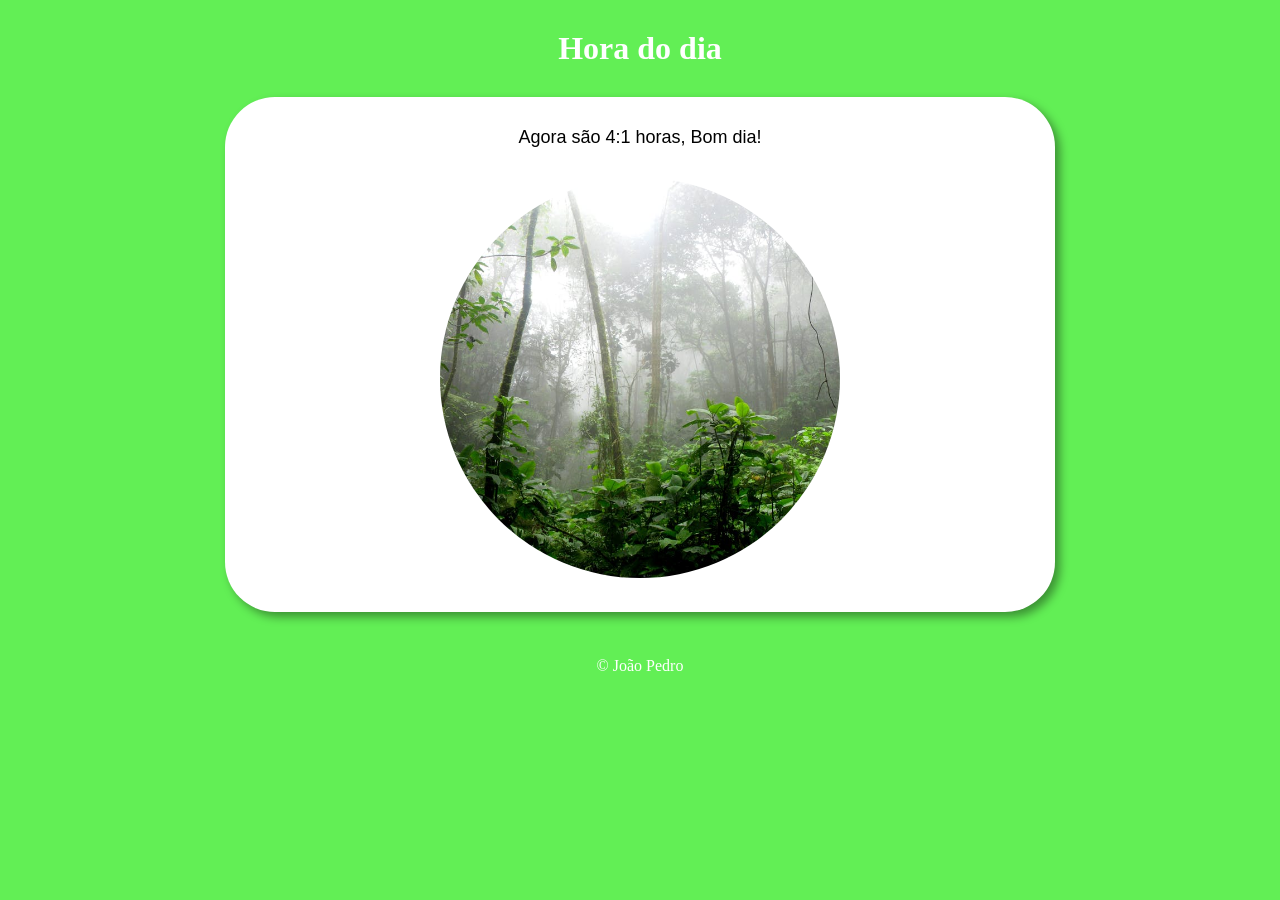
<file: projetos_independentes/projeto_horas/index.html>
<!DOCTYPE html>
<html lang="pt-BR">
<head>
    <meta charset="UTF-8">
    <meta name="viewport" content="width=device-width, initial-scale=1.0">
    <title>Horas</title>
    <link rel="stylesheet" href="style.css">
</head>
<body onload="carregar()">
    <header>
        <h1>Hora do dia</h1>
    </header>

    <section>
        <div id="msg">
        </div>
        <div>
            <img id="foto" src="imagens/manha.jpg" alt="Foto do dia">
        </div>

    </section>

    <footer>
        <p>&copy; João Pedro</p>
    </footer>

    <script src="script.js"></script>
    
</body>
</html>
</file>
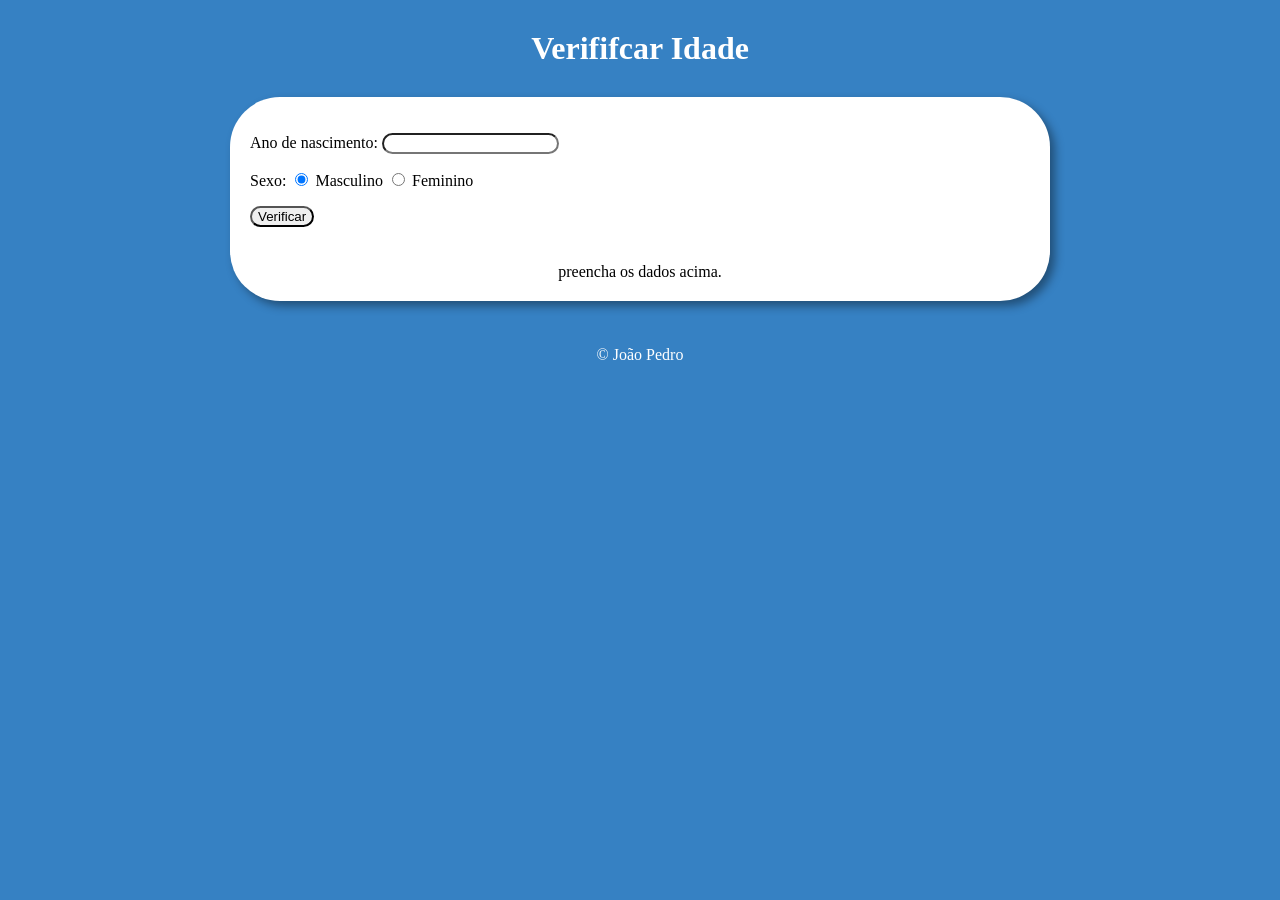
<file: projetos_independentes/projeto_verificador_idade/index.html>
<!DOCTYPE html>
<html lang="pt-BR">
<head>
    <meta charset="UTF-8">
    <meta name="viewport" content="width=device-width, initial-scale=1.0">
    <title>Verificador de idade</title>
    <link rel="stylesheet" href="style.css">
</head>
<body>

    <header>    
        <h1>Verififcar Idade</h1>
    </header>

    <section>
        <div>
            <p>
                Ano de nascimento: 
                <input type="number" name="txtano" id="txtano" min="0">
            </p>
            <p>
                Sexo:
                <input type="radio" name="radsex" id="mas" checked> 
                <label for="mas">Masculino</label>
                <input type="radio" name="radsex" id="fem"> 
                <label for="fem">Feminino</label>  
            </p>
            <p>
                <input type="button" value="Verificar" id="botao_verificar" onclick="verificar()">
            </p>
        </div>
            
        <div id="res">
            preencha os dados acima.
        </div>

    </section>

    <footer>
        <p>&copy; João Pedro</p>
    </footer>

    <script src="script.js"></script>

</body>
</file>
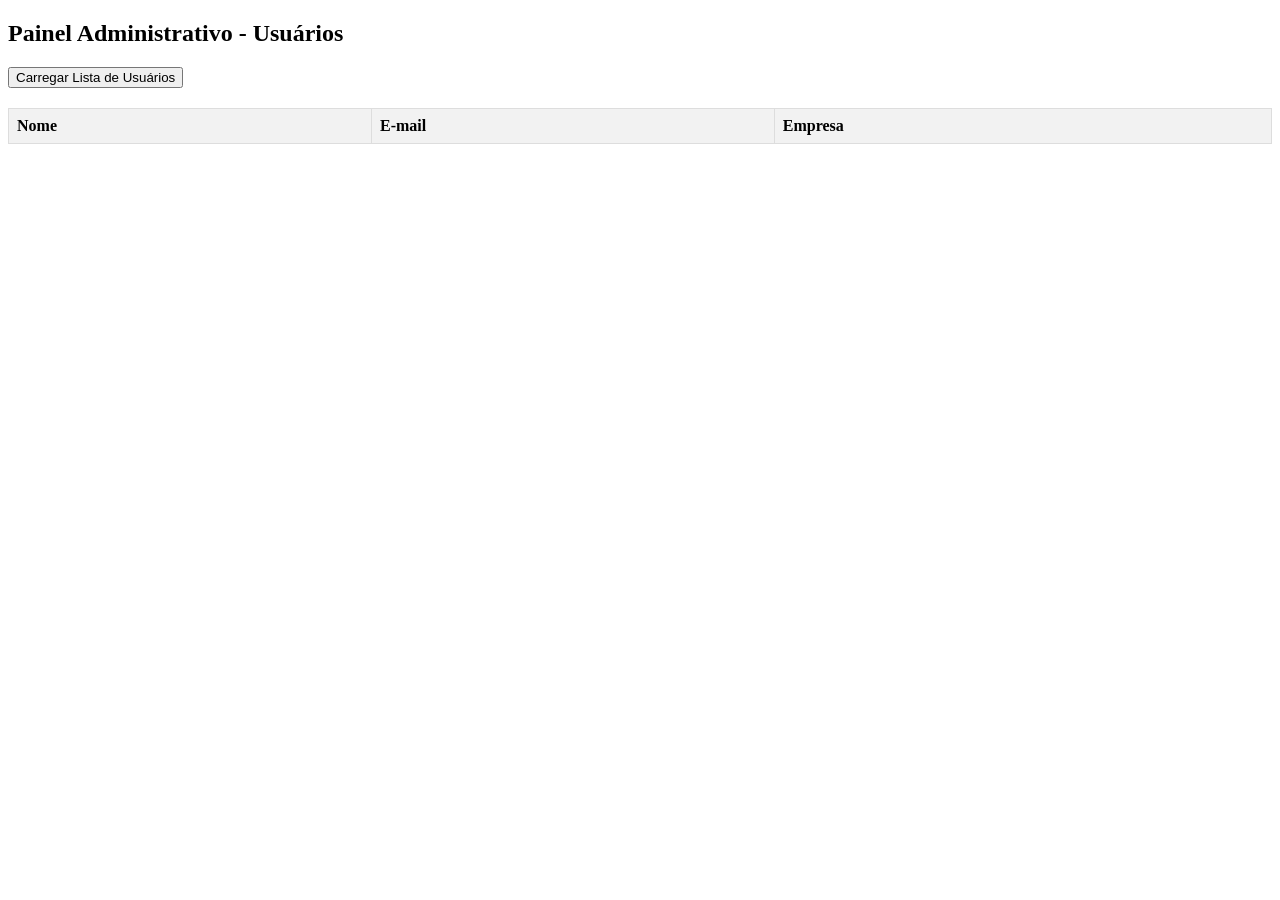
<file: projetos_independentes/projeto_tabela_dinamica_usuario/tabela_dinamica_usuario.html>
<!DOCTYPE html>
<html lang="pt-Br">
<head>
    <meta charset="UTF-8">
    <meta name="viewport" content="width=device-width, initial-scale=1.0">
    <title>Exercício AJAX - Tabela</title>
    <script src="https://code.jquery.com/jquery-3.7.1.min.js"></script>
    <style> 
        table { width: 100%; border-collapse: collapse; margin-top: 20px; }
        th, td { border: 1px solid #ddd; padding: 8px; text-align: left; }
        th { background-color: #f2f2f2; }
    </style>
</head>
<body>

    <h2>Painel Administrativo - Usuários</h2>
    <button id="btn_listar">Carregar Lista de Usuários</button>

    <table>
        <thead>
            <tr>
                <th>Nome</th>
                <th>E-mail</th>
                <th>Empresa</th>
            </tr>
        </thead>
        <tbody id="corpo_tabela">
            
        </tbody>
    </table>

    <script>
        $(function() {
            $("#btn_listar").click(function () {

                $.ajax({
                    url:"https://jsonplaceholder.typicode.com/users",
                    type:"GET",
                    dataType:"json",
                    
                    success: function (retorno) {
                        $("#corpo_tabela").empty();
                        
                        for (let i = 0; i < retorno.length; i++) {
                            const usuario = retorno[i];
                            let linha = "<tr>" +
                                        "<td>" + usuario.name + "</td>" +
                                        "<td>" + usuario.email + "</td>" +
                                        "<td>" + usuario.company.name + "</td>" +
                                        "</tr>";
                            $("#corpo_tabela").append(linha);
                        }  
                    },
                    error: function (retorno) {
                        window.alert("Erro de requisição.");
                    }
                })

            });
        });
    </script>

</body>
</html>
</file>
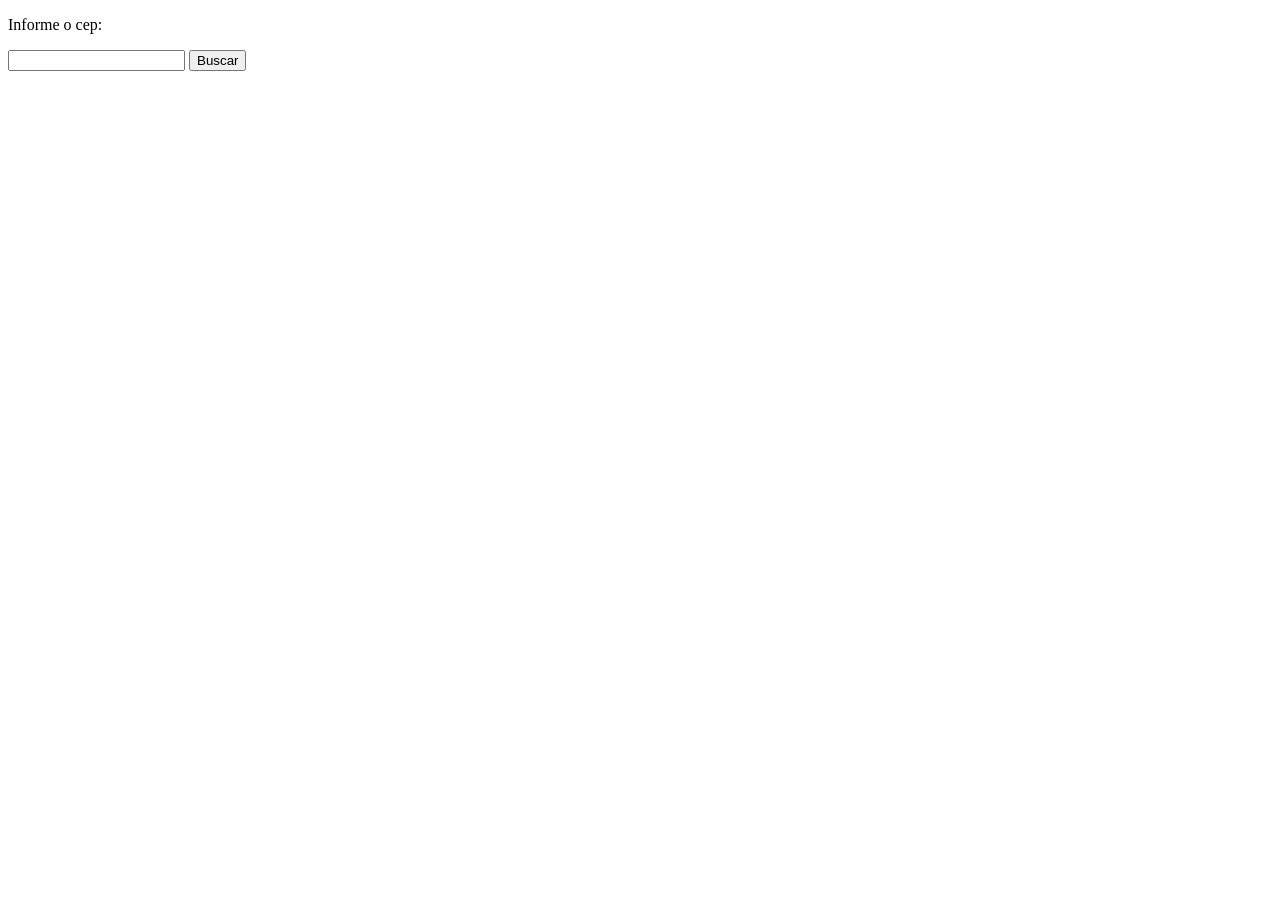
<file: faculdade/desenvolvimento_web/exercicios/ajaxClienteViaCep.html>
<!--
O serviço ViaCep (https://viacep.com.br/) é um serviço gratuito pela internet para consulta de dados de endereçamento.

P.ex., o CEP da faculdade (21311-281) pode ser consultado com a requisição:

https://viacep.com.br/ws/21311281/json/

e retorna:

{
  "cep": "21311-281",
  "logradouro": "Rua Clarimundo de Melo",
  "complemento": "de 815 a 1039 - lado ímpar",
  "bairro": "Quintino Bocaiúva",
  "localidade": "Rio de Janeiro",
  "uf": "RJ",
  "ibge": "3304557",
  "gia": "",
  "ddd": "21",
  "siafi": "6001"
}
Faça um tela HTML que, dado um CEP, informe o logradouro, a localidade e a UF.

Use AJAX para consulta o web service.
-->

<!DOCTYPE html>
<html lang="pt-Br">
<head>
    <meta charset="UTF-8">
    <meta name="viewport" content="width=device-width, initial-scale=1.0">
    <title>Buscar logradouro</title>
    <script src="https://code.jquery.com/jquery-3.7.1.min.js"></script>
</head>
<body>

    <p>Informe o cep:</p>
    <input type="text" id="txt_cep">
    <button id="btn_buscar">Buscar</button>

    <p id="resultado"></p>

    <script>
        $(function() {
            
            $("#btn_buscar").click(function () {
                
                var cep = $("#txt_cep").val();

                $.ajax({
                    url: "https://viacep.com.br/ws/"+ cep +"/json/",
                    type: "GET",
                    dataType: "json",

                    success: function (retorno) {
                        if(!retorno.erro)
                            $("#resultado").html(
                                "Logradouro: " + retorno.logradouro + "<br>" +
                                "Localidade: " + retorno.localidade + "<br>" +
                                "UF: " + retorno.uf
                            );
                        else{
                            window.alert("Insira um cep válido.");
                        }
                        $('#txt_cep').val('').focus();
                    },

                    error: function () {
                        window.alert("Ocorreu um erro de requisição.");
                    },

                })

            })

        })
    </script>

</body>
</html>
</file>
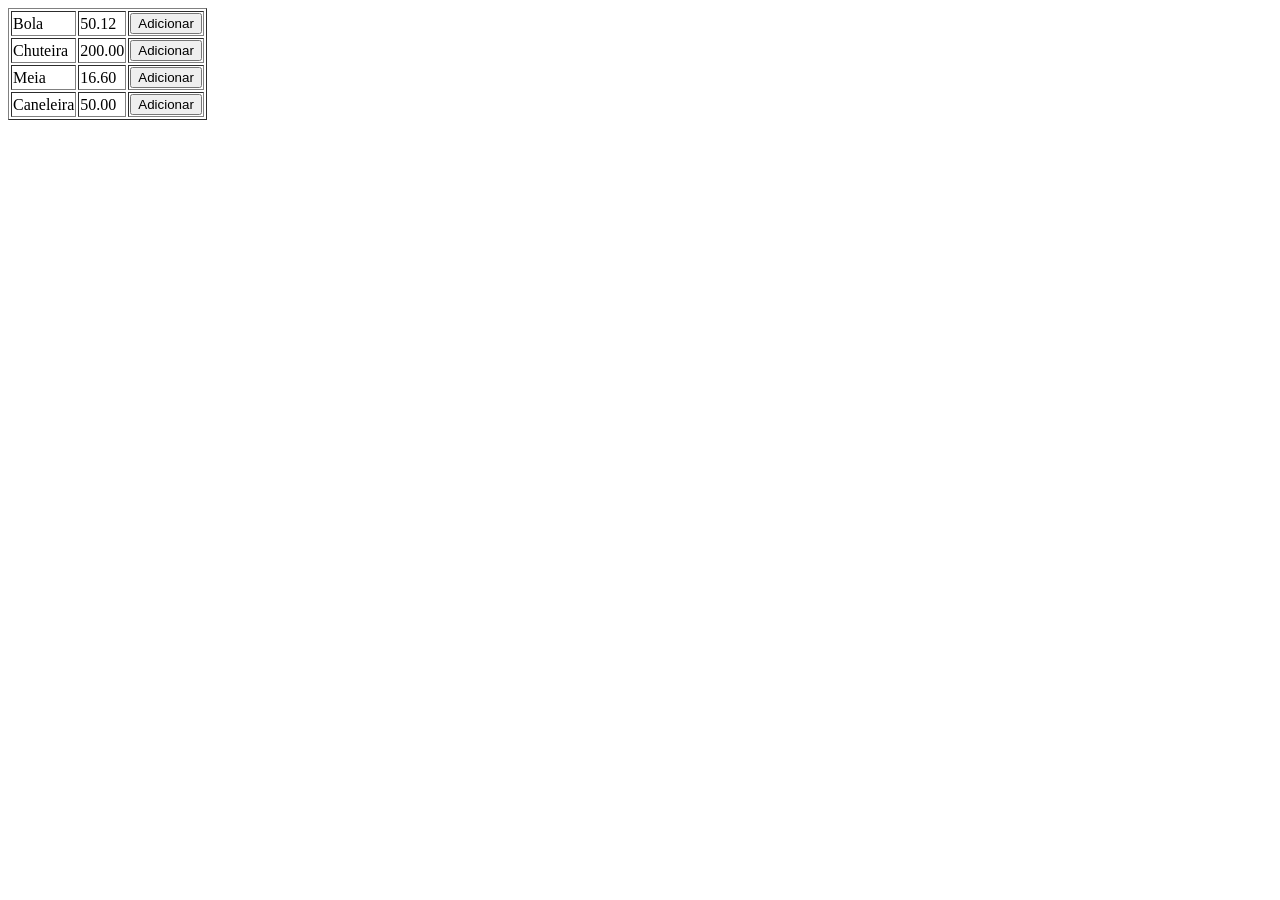
<file: faculdade/desenvolvimento_web/exercicios/carrinhoExibido.html>
<!DOCTYPE html>
<html>
  <head>
    <meta charset="utf-8">
    <title>Carrinho de Compras</title>
  </head>
  <body>

      <table border="1" id="produtos">
      </table>

      <div id="resumo"></div>

      <script type="text/javascript">

      function Produto(id, descricao, preco) {
        this.id = id;
        this.descricao = descricao;
        this.preco = preco;
        this.getDescricao = function() {
          return this.descricao;
        };
        this.getPreco = function() {
          return this.preco;
        };
        this.getId = function() {
          return this.id;
        };
      }

      function Item(produto, quantidade) {
        this.produto = produto;
        this.quantidade = quantidade;
        this.calcularTotalItem = function() {
            return this.produto.getPreco() * this.quantidade;
        };
      }

      function Carrinho() {
        this.itens = [];
        this.adicionar = function(item) {
          var encontrado = false;
          for (var i = 0; i < this.itens.length; i++) {
            if (this.itens[i].produto.getId() === item.produto.getId()) {
              this.itens[i].quantidade += item.quantidade;
              encontrado = true;
              break;
            }
          }
          
          if (!encontrado) {
            this.itens.push(item);
          }

          var resumo = document.querySelector("#resumo");
          var conteudo = "<h3>Produtos na Cesta:</h3><ul>";
          for (var j = 0; j < this.itens.length; j++) {
            conteudo += "<li>" + this.itens[j].produto.getDescricao() + " - Quantidade: " + this.itens[j].quantidade + "</li>";
          }
          conteudo += "</ul><strong>Valor total = " + this.getValorTotal().toFixed(2) + "</strong>";
          resumo.innerHTML = conteudo;
        };
        
        this.getValorTotal = function() {
          var total = 0.0;
          for(var i=0; i < this.itens.length; i++) {
            var item = this.itens[i];
            total += item.calcularTotalItem();
          }
          return total;
        };
      }

      function criarProdutos() {
        var produtos = [];
        produtos.push(new Produto(1, "Bola", 50.12));
        produtos.push(new Produto(2, "Chuteira", 200.0));
        produtos.push(new Produto(3, "Meia", 16.60));
        produtos.push(new Produto(4, "Caneleira", 50.00));
        return produtos;
      }

      var produtos = criarProdutos();
      var carrinho = new Carrinho();

      function adicionarAoCesto(idProduto) {
        var qtdString = prompt("Informe a quantidade a adicionar na cesta:", "1");
        
        if (qtdString === null || qtdString.trim() === "") {
          return;
        }
        
        var qtd = parseInt(qtdString);
        
        if (isNaN(qtd) || qtd <= 0) {
          alert("Quantidade inválida.");
          return;
        }

        var regexpId = /produto(\d)+/;
        var tokens = regexpId.exec(idProduto);
        var id = parseInt(tokens[1]);

        for(var i=0; i < produtos.length; i++) {
          var produto = produtos[i];
          if(produto.getId() === id) {
            carrinho.adicionar(new Item(produto, qtd));
            return;
          }
        }
        alert("produto nao identificado");
      }

      function desenharProdutos(produtos) {
        var tabela = document.querySelector("#produtos");
        for(var i=0; i < produtos.length; i++) {
          var produto = produtos[i];
          var linha = document.createElement("tr");

          var celulaDescricao = document.createElement("td");
          var textoDescricao = document.createTextNode(produto.descricao);
          celulaDescricao.appendChild(textoDescricao);
          linha.appendChild(celulaDescricao);

          var celulaPreco = document.createElement("td");
          var textoPreco = document.createTextNode(produto.preco.toFixed(2));
          celulaPreco.appendChild(textoPreco);
          linha.appendChild(celulaPreco);

          var celulaAdicionar = document.createElement("td");
          var botao = document.createElement("button");
          var textoBotao = document.createTextNode("Adicionar");
          botao.setAttribute("id", "produto" + produto.getId());
          botao.appendChild(textoBotao);
          botao.onclick = function() {
            adicionarAoCesto(this.id);
          };
          celulaAdicionar.appendChild(botao);
          linha.appendChild(celulaAdicionar);

          tabela.appendChild(linha);
        }
      }

      desenharProdutos(produtos);
      </script>
  </body>
</html>
</file>
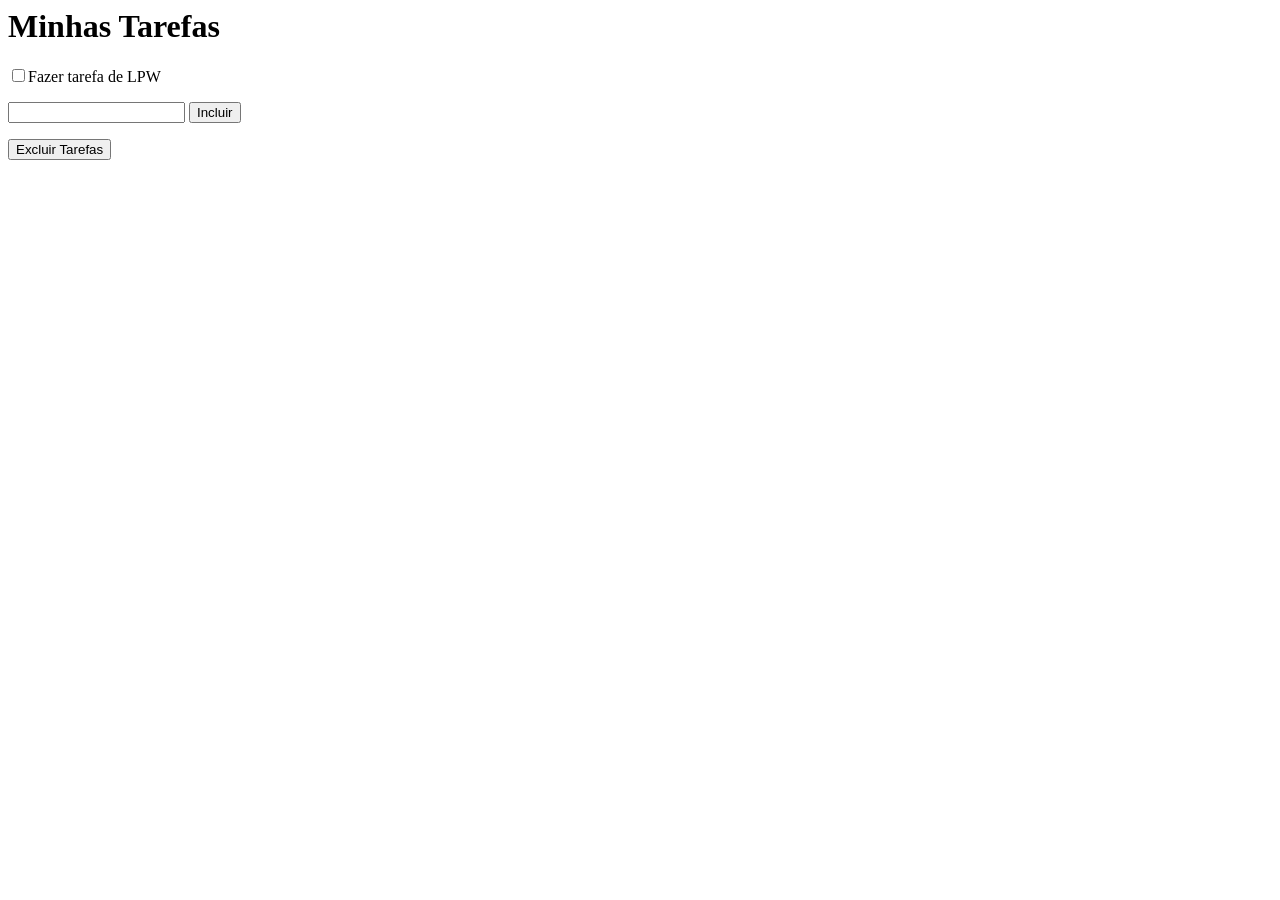
<file: faculdade/desenvolvimento_web/exercicios/jQueryMinhasTarefas.html>
<!--

Implemente usando JQuery as funcionalidades de adicionar tarefa e excluir tarefas.

Pegue o código inicial em 

https://bitbucket.org/mbelo/labjs/src/inicial/jquery_tarefas.html

e modifique apenas a tag script, já indicada no código.

-->

<html>
<head>
	<meta charset="utf-8" />
	<title>Minha Lista de Tarefas</title>
	<script src="https://ajax.googleapis.com/ajax/libs/jquery/2.1.4/jquery.min.js"></script>
</head>
<body>
	<h1>Minhas Tarefas</h1>
	
	<div id="tarefas">
		<div><input type="checkbox"/><span>Fazer tarefa de LPW</span></div>
	</div>

	<div id="acoes">
		<p>
			<input type="text" id="nova_tarefa" />
			<button id="incluir_tarefa">Incluir</button>
		</p>
		<p>
			<button id="excluir_tarefas">Excluir Tarefas</button>
		</p>
	</div>

	<script>
        $(function () {

            $('#incluir_tarefa').click(function () {
                var txt_tarefa = $('#nova_tarefa').val().trim();
                if (txt_tarefa !== "") {
                    var novo_item = $('<div><input type="checkbox"/><span>' + txt_tarefa + '</span></div>');
                    $('#tarefas').append(novo_item);
                }
                else{
                    window.alert("Digite uma tarefa!");
                }
                $('#nova_tarefa').val('').focus();
            })  

            $('#excluir_tarefas').click(function () {
                $('#tarefas input:checked').parent().remove();
            })
            
        })
	</script>
</body>
</html>
</file>
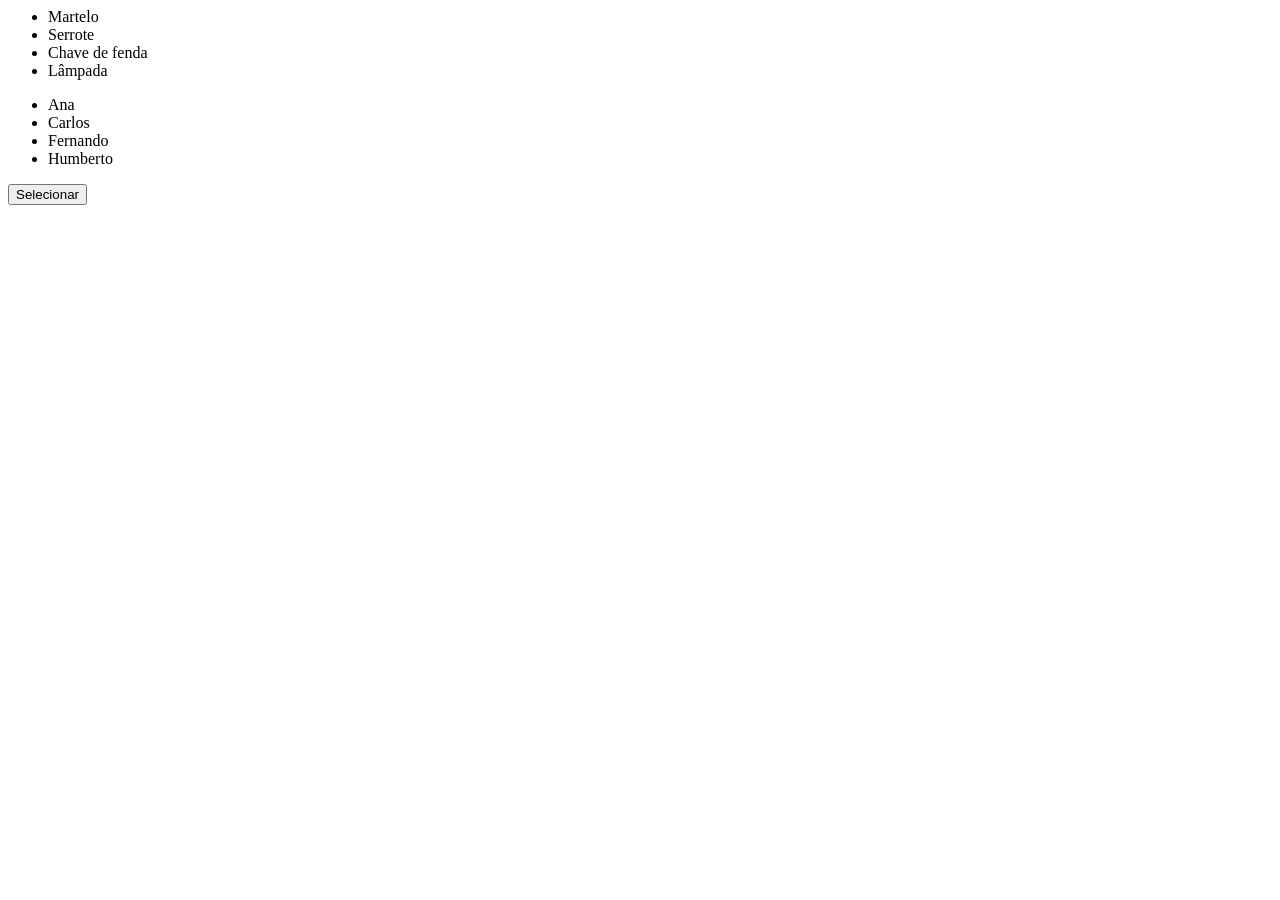
<file: faculdade/desenvolvimento_web/exercicios/JQueryRealca.html>
<!-- 
Usando exclusivamente JQuery, programe o botão para que quando for clicado, 
mude para negrito o estilo de todos os itens de produto. Use o modelo a seguir: 
 
    Código Html entregue + 

    <script>
		codifique apenas aqui 
	</script>

Coloque como resposta da tarefa a URL para a página que você criou e o link do repositório(BitBucket) da disciplina. P.ex.:
-->

<html>
<head>
	<meta charset="utf-8" />
	<title>Jquery Realça</title>
	<script src="https://ajax.googleapis.com/ajax/libs/jquery/2.1.4/jquery.min.js"></script>
</head>
<body>
	<ul id="produtos">
		<li>Martelo
		<li>Serrote
		<li>Chave de fenda
		<li>Lâmpada
	</ul>

	<ul id="vendedores">
		<li>Ana
		<li>Carlos
		<li>Fernando
		<li>Humberto
	</ul>

	<button id="selecionar">Selecionar</button>
	
	<script>
		$(function() {

            $("#selecionar").click(function() {
                $("#produtos li").css("font-weight", "bold");
            });
            
        }); 
	</script>
</body>
</html>
</file>
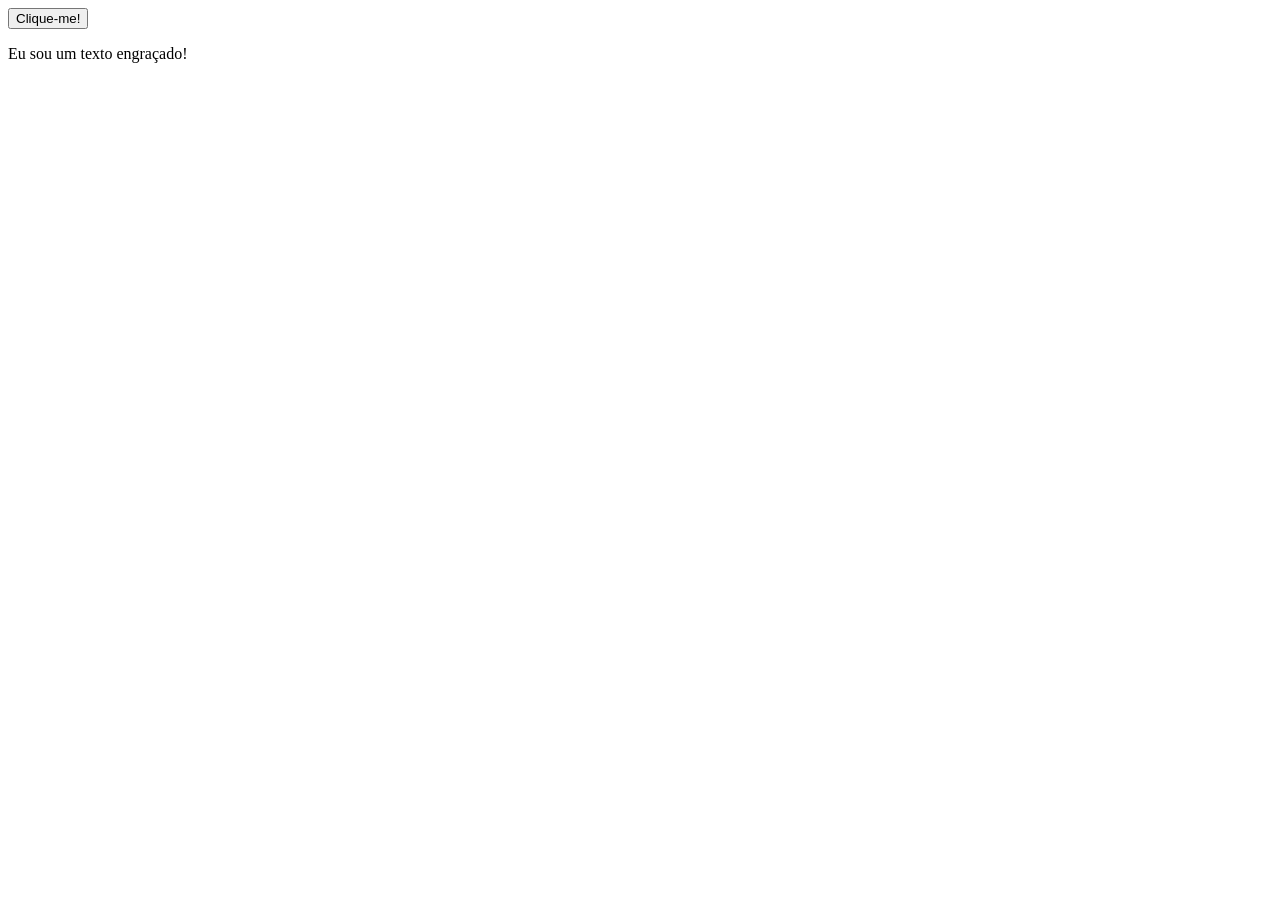
<file: faculdade/desenvolvimento_web/exercicios/manipulandoEventos.html>
<!DOCTYPE html>
<html>
<body>

<button id="btn">Clique-me!</button>

<p id="resultado"></p>
<p id="aviso">Eu sou um texto engraçado!</p>

    <script>
        var botao = document.querySelector("#btn");
        var resultado = document.querySelector("#resultado");
        var aviso = document.querySelector("#aviso");

        botao.addEventListener('click', function() {
            resultado.innerText = 'Clicado no botão!';
        });
        aviso.addEventListener('mouseover', function() {
            aviso.style.color = 'red';
        });
        aviso.addEventListener('mouseout', function() {
            aviso.style.color = 'black';
        });

    </script>
</body>
</html>
</file>
<file: projetos_independentes/projeto_horas/style.css>
body {
    background-color: rgb(54, 129, 195);
    font: normal 13 px Arial;
}
header {    
    margin: 30px;
    text-align: center;
    color: white;
}
section {
    background-color: white;
    border-radius: 50px;
    padding: 15px;
    width: 800px;
    text-align: center;
    margin: auto;
    box-shadow: 5px 5px 10px rgba(0, 0, 0, 0.39);
}
div {
    padding: 15px;
}
img {
    width: 400px;
    height: 400px;
    border-radius: 50%;
    object-fit: cover;
}
#msg{
    font: normal 18px Arial;
}
footer{
    margin: 45px;
    text-align: center;
    color: white;
}
</file>
<file: projetos_independentes/projeto_verificador_idade/style.css>
body {
    background-color: rgb(54, 129, 195);
    font: normal 13 px Arial;
}
header {    
    margin: 30px;
    text-align: center;
    color: white;
}
section {
    background-color: white;
    border-radius: 50px;
    padding: 10px;
    width: 800px;
    text-align: left;
    margin: auto;
    box-shadow: 5px 5px 10px rgba(0, 0, 0, 0.39);
}
div {
    padding: 10px;
}
#res {
    text-align: center;
}
#foto {
    width: 250px;
    height: 250px;
    border-radius: 50%; 
    margin-top: 15px;
    object-fit: cover;
}
#txtano {
    border-radius: 50px;
}
#botao_verificar {
    border-radius: 50px;
}
footer{
    margin: 45px;
    text-align: center;
    color: white;
}
</file>
